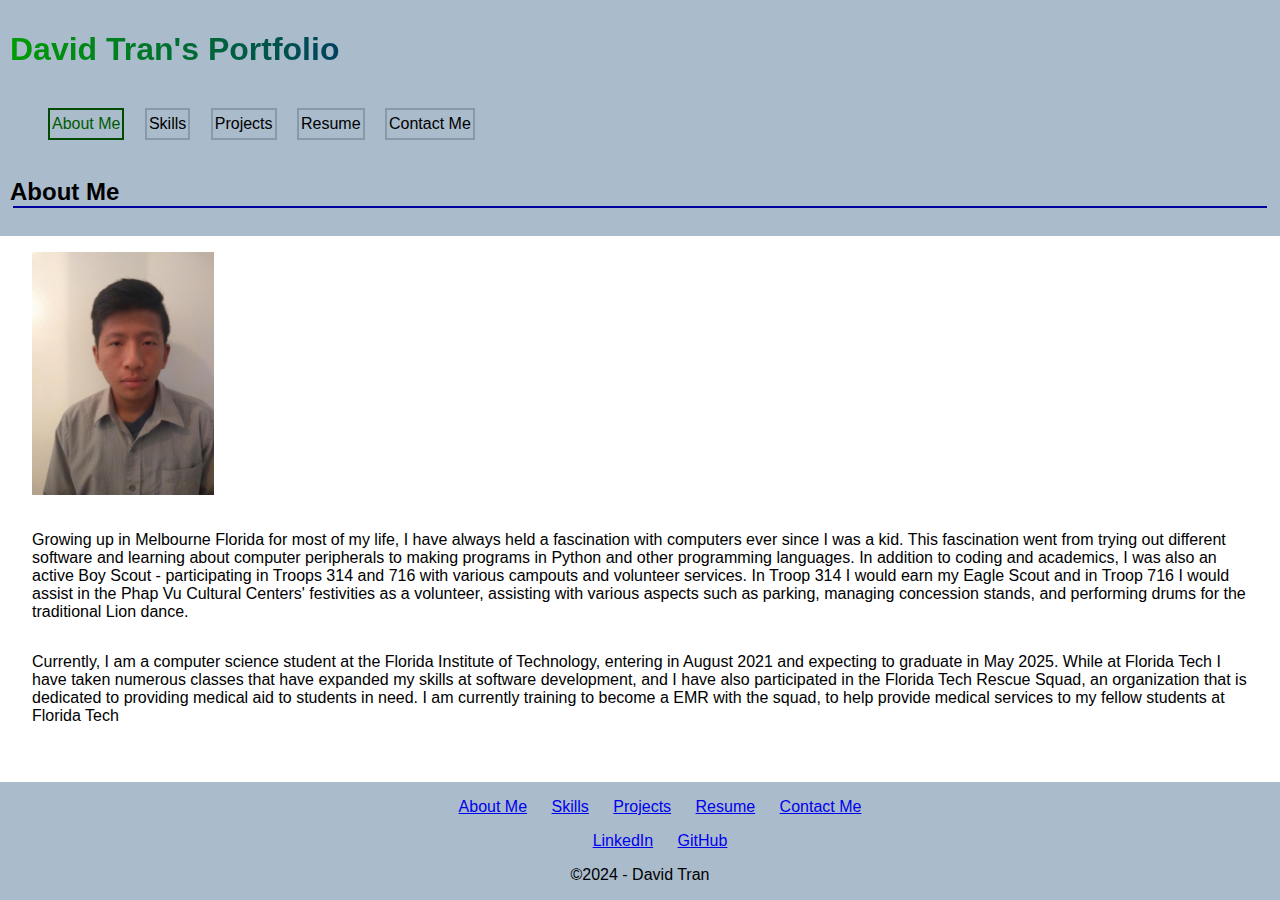
<file: index.html>
<!DOCTYPE html>
<html lang="en">
<head>
    <!-- Load index.css for page-->
    <meta charset="UTF-8">
    <link rel="stylesheet" href="formatting.css">
    <title>About Me</title>
</head>
<body>

    <!-- Code for the header. The page user is on should have the active class -->
    <header>
        <h1>David Tran's Portfolio</h1>
        <!-- Uncomment this out for the dark mode version -->
        <input type="checkbox" id="menu-toggle">
        <label for="menu-toggle" class="menu-icon">☰</label>
        <nav>
            <ul>
                <li>
                    <a href="index.html" class="active">About Me</a>
                    <a href="skills.html">Skills</a>
                    <a href="projectslist.html">Projects</a>
                    <a href="resume.html">Resume</a>
                    <a href="contactme.html">Contact Me</a>
                </li>
            </ul>
        </nav>
        <h2>About Me</h2>
    </header>

    <!-- Content for the About Me section -->
    <p><img src="IMG_20210616_173422155%20(1).jpg"></p>
    <p>
        Growing up in Melbourne Florida for most of my life, I have always held a fascination with computers ever since
        I was a kid. This fascination went from trying out different software and learning about computer peripherals
        to making programs in Python and other programming languages. In addition to coding and academics, I was also an
        active Boy Scout - participating in Troops 314 and 716 with various campouts and volunteer services. In Troop
        314 I would earn my Eagle Scout and in Troop 716 I would assist in the Phap Vu Cultural Centers' festivities as
        a volunteer, assisting with various aspects such as parking, managing concession stands, and performing drums
        for the traditional Lion dance.
    </p>

    <p>
        Currently, I am a computer science student at the Florida Institute of Technology, entering in August 2021 and
        expecting to graduate in May 2025. While at Florida Tech I have taken numerous classes that have expanded my
        skills at software development, and I have also participated in the Florida Tech Rescue Squad, an organization
        that is dedicated to providing medical aid to students in need. I am currently training to become a EMR with the
        squad, to help provide medical services to my fellow students at Florida Tech
    </p>

    <!-- Code for the footer -->
    <footer>
        <ul class="main-footer">
            <li>
                <a href="aboutme.html">About Me</a>
                <a href="skills.html">Skills</a>
                <a href="projects.html">Projects</a>
                <a href="resume.html">Resume</a>
                <a href="contactme.html">Contact Me</a>
            </li>
        </ul>
        <ul class="social-media">
            <li>
                <a href="https://www.linkedin.com/in/david-tran-54ab33225/">LinkedIn</a>
                <a href="https://github.com/404-d00d">GitHub</a>
            </li>
        </ul>
        <div class="copyright">©2024 - David Tran</div>
    </footer>

</body>
</html>
</file>
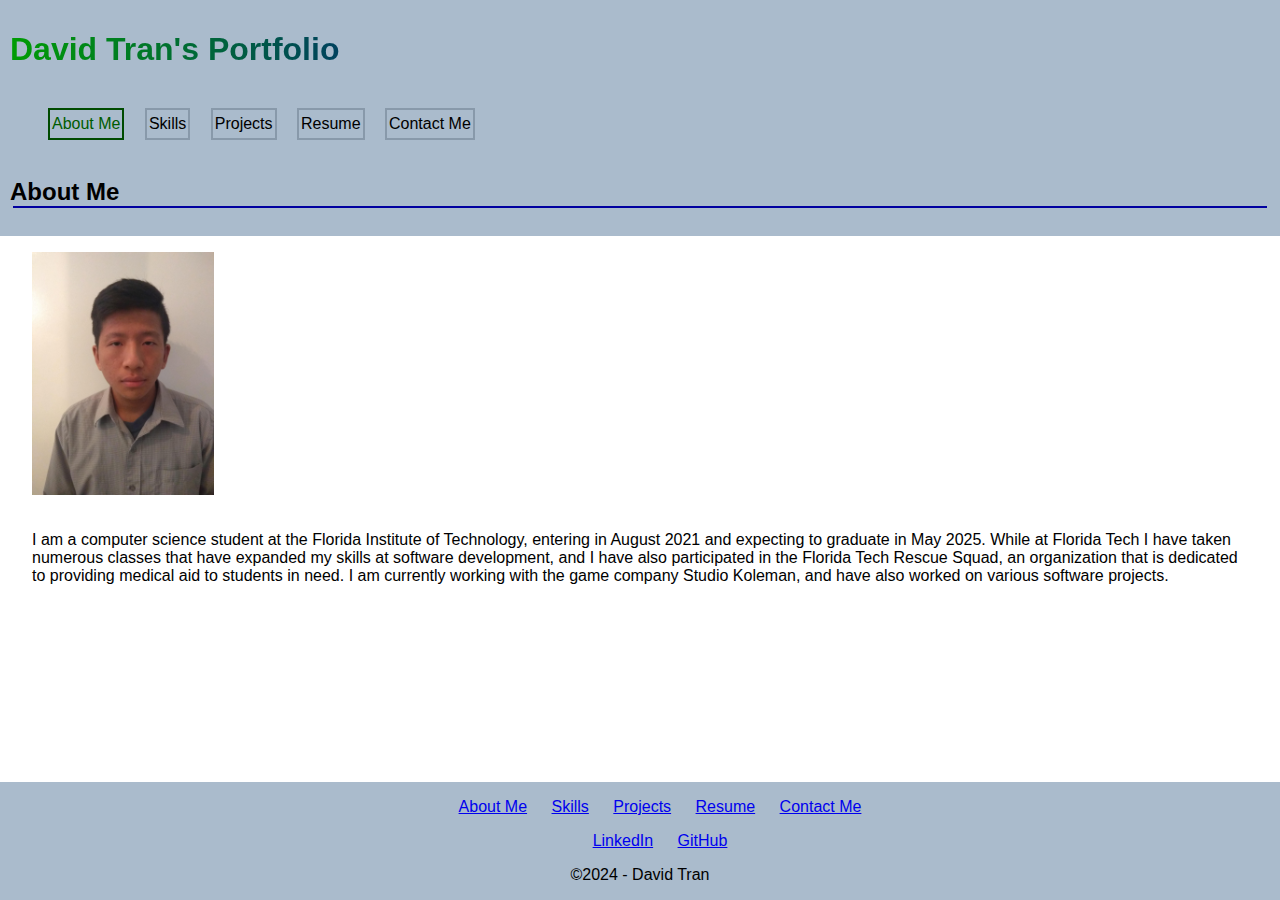
<file: html-css/index.html>
<!DOCTYPE html>
<html lang="en">
<head>
    <!-- Load index.css for page-->
    <meta charset="UTF-8">
    <link rel="stylesheet" href="formatting.css">
    <title>About Me</title>
</head>
<body>

    <!-- Code for the header. The page user is on should have the active class -->
    <header>
        <h1>David Tran's Portfolio</h1>
        <!-- Uncomment this out for the dark mode version -->
        <input type="checkbox" id="menu-toggle">
        <label for="menu-toggle" class="menu-icon">☰</label>
        <nav>
            <ul>
                <li>
                    <a href="index.html" class="active">About Me</a>
                    <a href="skills.html">Skills</a>
                    <a href="projectslist.html">Projects</a>
                    <a href="resume.html">Resume</a>
                    <a href="contactme.html">Contact Me</a>
                </li>
            </ul>
        </nav>
        <h2>About Me</h2>
    </header>

    <!-- Content for the About Me section -->
    <p><img src="IMG_20210616_173422155%20(1).jpg"></p>
    <p>
         I am a computer science student at the Florida Institute of Technology, entering in August 2021 and
        expecting to graduate in May 2025. While at Florida Tech I have taken numerous classes that have expanded my
        skills at software development, and I have also participated in the Florida Tech Rescue Squad, an organization
        that is dedicated to providing medical aid to students in need. I am currently working with the game company Studio Koleman, 
        and have also worked on various software projects.
    </p>

    <!-- Code for the footer -->
    <footer>
        <ul class="main-footer">
            <li>
                <a href="aboutme.html">About Me</a>
                <a href="skills.html">Skills</a>
                <a href="projects.html">Projects</a>
                <a href="resume.html">Resume</a>
                <a href="contactme.html">Contact Me</a>
            </li>
        </ul>
        <ul class="social-media">
            <li>
                <a href="https://www.linkedin.com/in/david-tran-54ab33225/">LinkedIn</a>
                <a href="https://github.com/404-d00d">GitHub</a>
            </li>
        </ul>
        <div class="copyright">©2024 - David Tran</div>
    </footer>

</body>
</html>
</file>
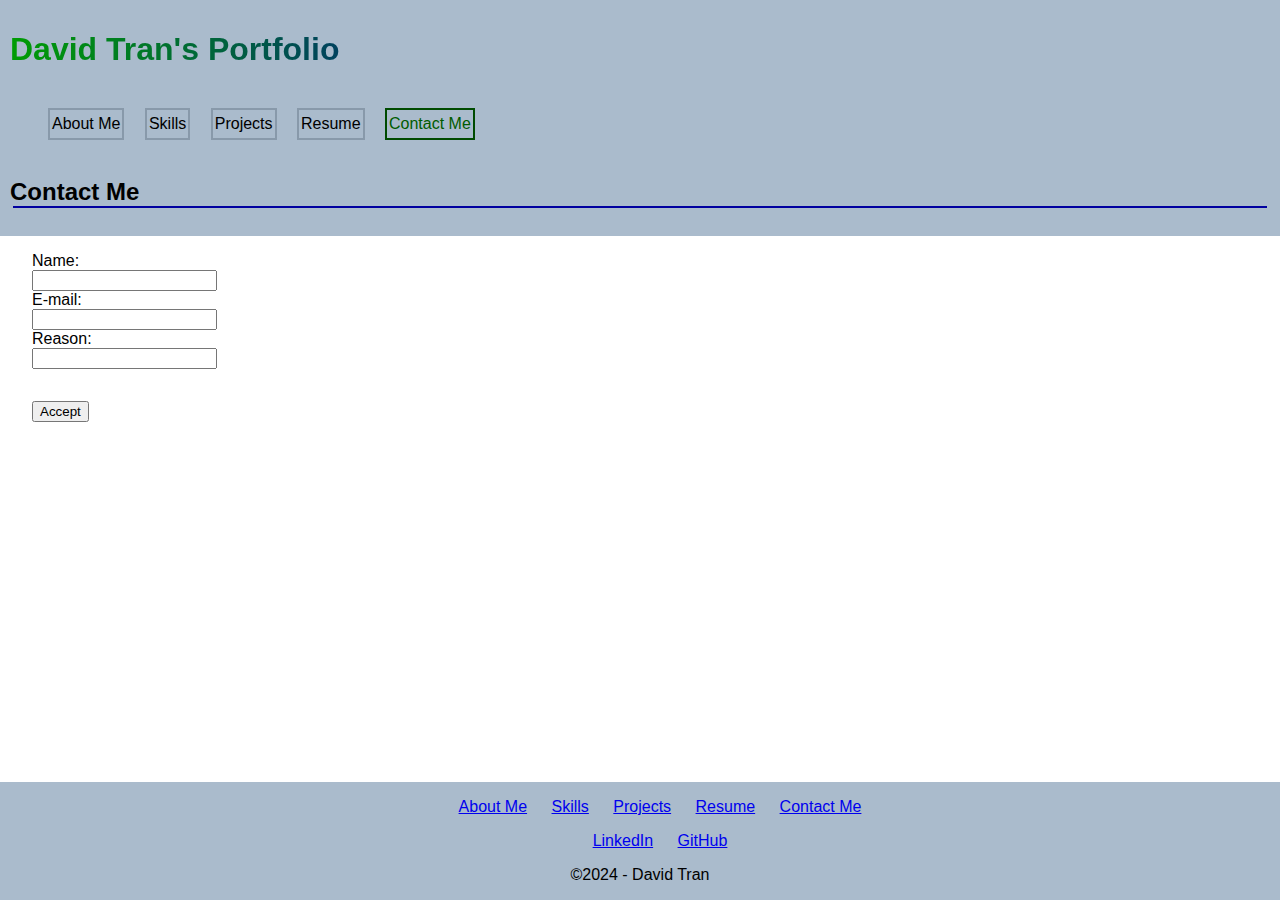
<file: contactme.html>
<!DOCTYPE html>
<html lang="en">
<head>
    <!-- Load index.css for page-->
    <meta charset="UTF-8">
    <link rel="stylesheet" href="formatting.css">
    <title>Contact Me</title>
</head>
<body>

    <!-- Code for the header. The page user is on should have the active class -->
    <header>
        <h1>David Tran's Portfolio</h1>
        <!-- Uncomment this out for the dark mode version -->
        <input type="checkbox" id="menu-toggle">
        <label for="menu-toggle" class="menu-icon">☰</label>
        <nav>
            <ul>
                <li>
                    <a href="index.html">About Me</a>
                    <a href="skills.html">Skills</a>
                    <a href="projectslist.html">Projects</a>
                    <a href="resume.html">Resume</a>
                    <a href="contactme.html" class="active">Contact Me</a>
                </li>
            </ul>
        </nav>
        <h2>Contact Me</h2>
    </header>

    <!-- Content for the Contact Me section -->
    <p>
        <label for="name">Name:</label>
        <input type="text" id="name" name="name">
        <label for="email">E-mail:</label>
        <input type="text" id="email" name="email">
        <label for="reason">Reason:</label>
        <input type="text" id="reason" name="reason">
    </p>
    <p>
        <button id="acceptButton">Accept</button>
    </p>

    <!-- Code for the footer -->
    <footer>
        <ul class="main-footer">
            <li>
                <a href="aboutme.html">About Me</a>
                <a href="skills.html">Skills</a>
                <a href="projectslist.html">Projects</a>
                <a href="resume.html">Resume</a>
                <a href="contactme.html">Contact Me</a>
            </li>
        </ul>
        <ul class="social-media">
            <li>
                <a href="https://www.linkedin.com/in/david-tran-54ab33225/">LinkedIn</a>
                <a href="https://github.com/404-d00d">GitHub</a>
            </li>
        </ul>
        <div class="copyright">©2024 - David Tran</div>
    </footer>

</body>
</html>
</file>
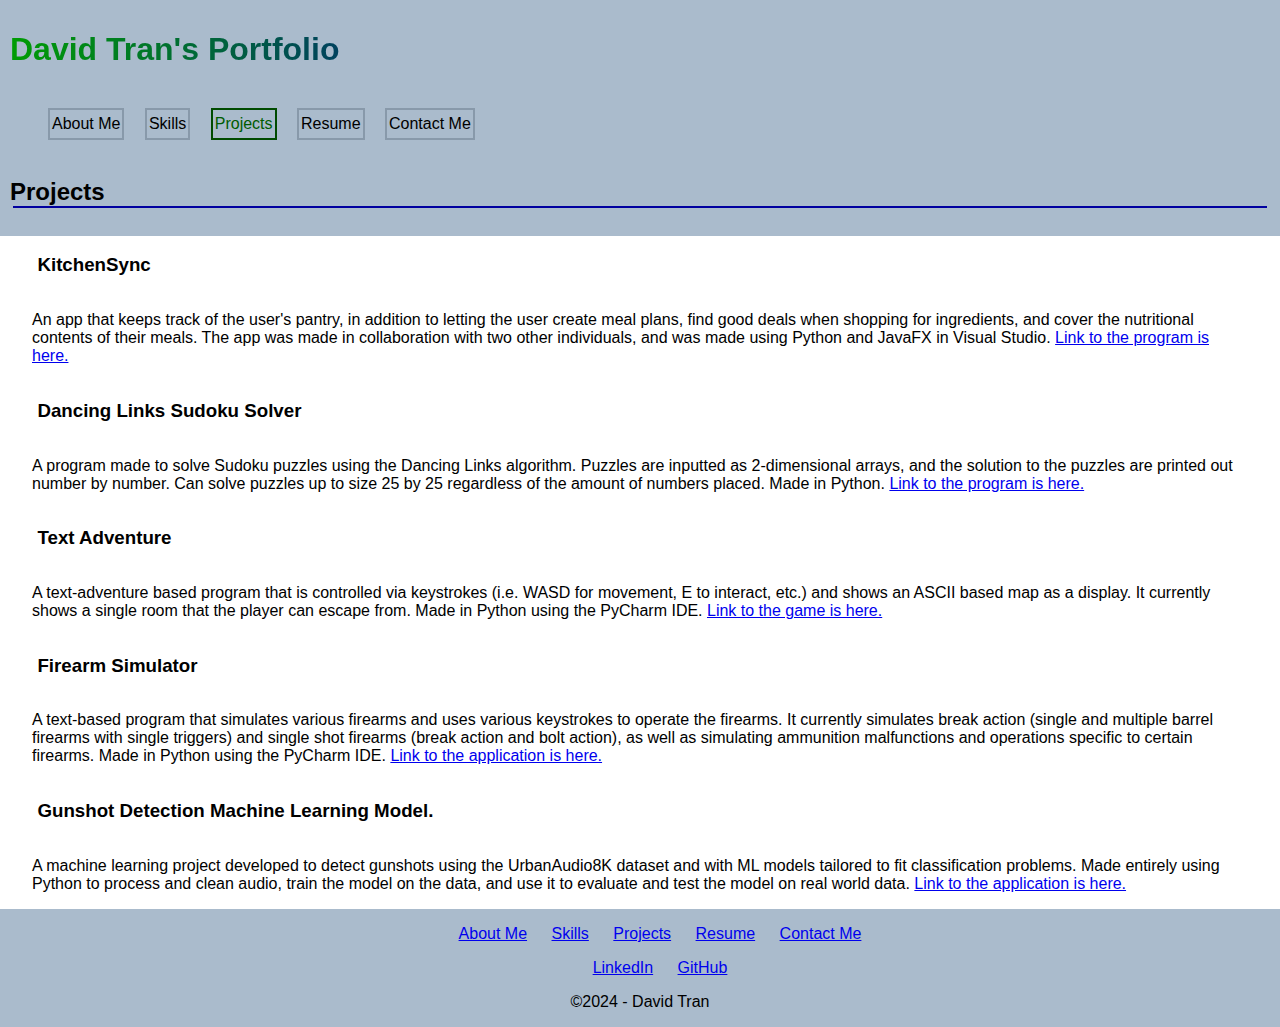
<file: projectslist.html>
<!DOCTYPE html>
<html lang="en">
<head>
    <!-- Load index.css for page-->
    <meta charset="UTF-8">
    <link rel="stylesheet" href="formatting.css">
    <title>Projects</title>
</head>
<body>

    <!-- Code for the header. The page user is on should have the active class -->
    <header>
        <h1>David Tran's Portfolio</h1>
        <!-- Uncomment this out for the dark mode version -->
         <input type="checkbox" id="menu-toggle">
         <label for="menu-toggle" class="menu-icon">☰</label>
        <nav>
            <ul>
                <li>
                    <a href="index.html">About Me</a>
                    <a href="skills.html">Skills</a>
                    <a href="projectslist.html" class="active">Projects</a>
                    <a href="resume.html">Resume</a>
                    <a href="contactme.html">Contact Me</a>
                </li>
            </ul>
        </nav>
        <h2>Projects</h2>
    </header>

    <!-- Content for the Projects section -->
    <h3>KitchenSync</h3>
    <p>
        An app that keeps track of the user's pantry, in addition to letting the user create meal plans, find good deals when shopping for ingredients, 
        and cover the nutritional contents of their meals. The app was made in collaboration with two other individuals, and was 
        made using Python and JavaFX in Visual Studio.
        <a href="https://github.com/404-d00d/fit-senior-design">Link to the program is here.</a>
    </p>
    
    <h3>Dancing Links Sudoku Solver</h3>
    <p>
        A program made to solve Sudoku puzzles using the Dancing Links algorithm. Puzzles are inputted as 2-dimensional arrays, and the solution
        to the puzzles are printed out number by number. Can solve puzzles up to size 25 by 25 regardless of the amount of numbers placed.
        Made in Python.
        <a href="https://github.com/404-d00d/DancingLinks-sudoku">Link to the program is here.</a>
    </p>
    
    <h3>Text Adventure</h3>
    <p>
        A text-adventure based program that is controlled via keystrokes (i.e. WASD for movement, E to interact, etc.) and
        shows an ASCII based map as a display. It currently shows a single room that the player can escape from. Made in
        Python using the PyCharm IDE.
        <a href="https://github.com/404-d00d/text-adventure">Link to the game is here.</a>
    </p>

    <h3>Firearm Simulator</h3>
    <p>
        A text-based program that simulates various firearms and uses various keystrokes to operate the firearms.
        It currently simulates break action (single and multiple barrel firearms with single triggers) and single shot
        firearms (break action and bolt action), as well as simulating ammunition malfunctions and operations specific
        to certain firearms. Made in Python using the PyCharm IDE.
        <a href="https://github.com/404-d00d/gun-simulator">Link to the application is here.</a>
    </p>

    <h3>Gunshot Detection Machine Learning Model.</h3>
    <p>
        A machine learning project developed to detect gunshots using the UrbanAudio8K dataset and with ML models tailored 
        to fit classification problems. Made entirely using Python to process and clean audio, train the model on the data, 
        and use it to evaluate and test the model on real world data.
        <a href="https://github.com/404-d00d/gunshot-detector">Link to the application is here.</a>
    </p>

    <!-- Code for the footer -->
    <footer>
        <ul class="main-footer">
            <li>
                <a href="aboutme.html">About Me</a>
                <a href="skills.html">Skills</a>
                <a href="projectslist.html">Projects</a>
                <a href="resume.html">Resume</a>
                <a href="contactme.html">Contact Me</a>
            </li>
        </ul>
        <ul class="social-media">
            <li>
                <a href="https://www.linkedin.com/in/david-tran-54ab33225/">LinkedIn</a>
                <a href="https://github.com/404-d00d">GitHub</a>
            </li>
        </ul>
        <div class="copyright">©2024 - David Tran</div>
    </footer>

</body>
</html>
</file>
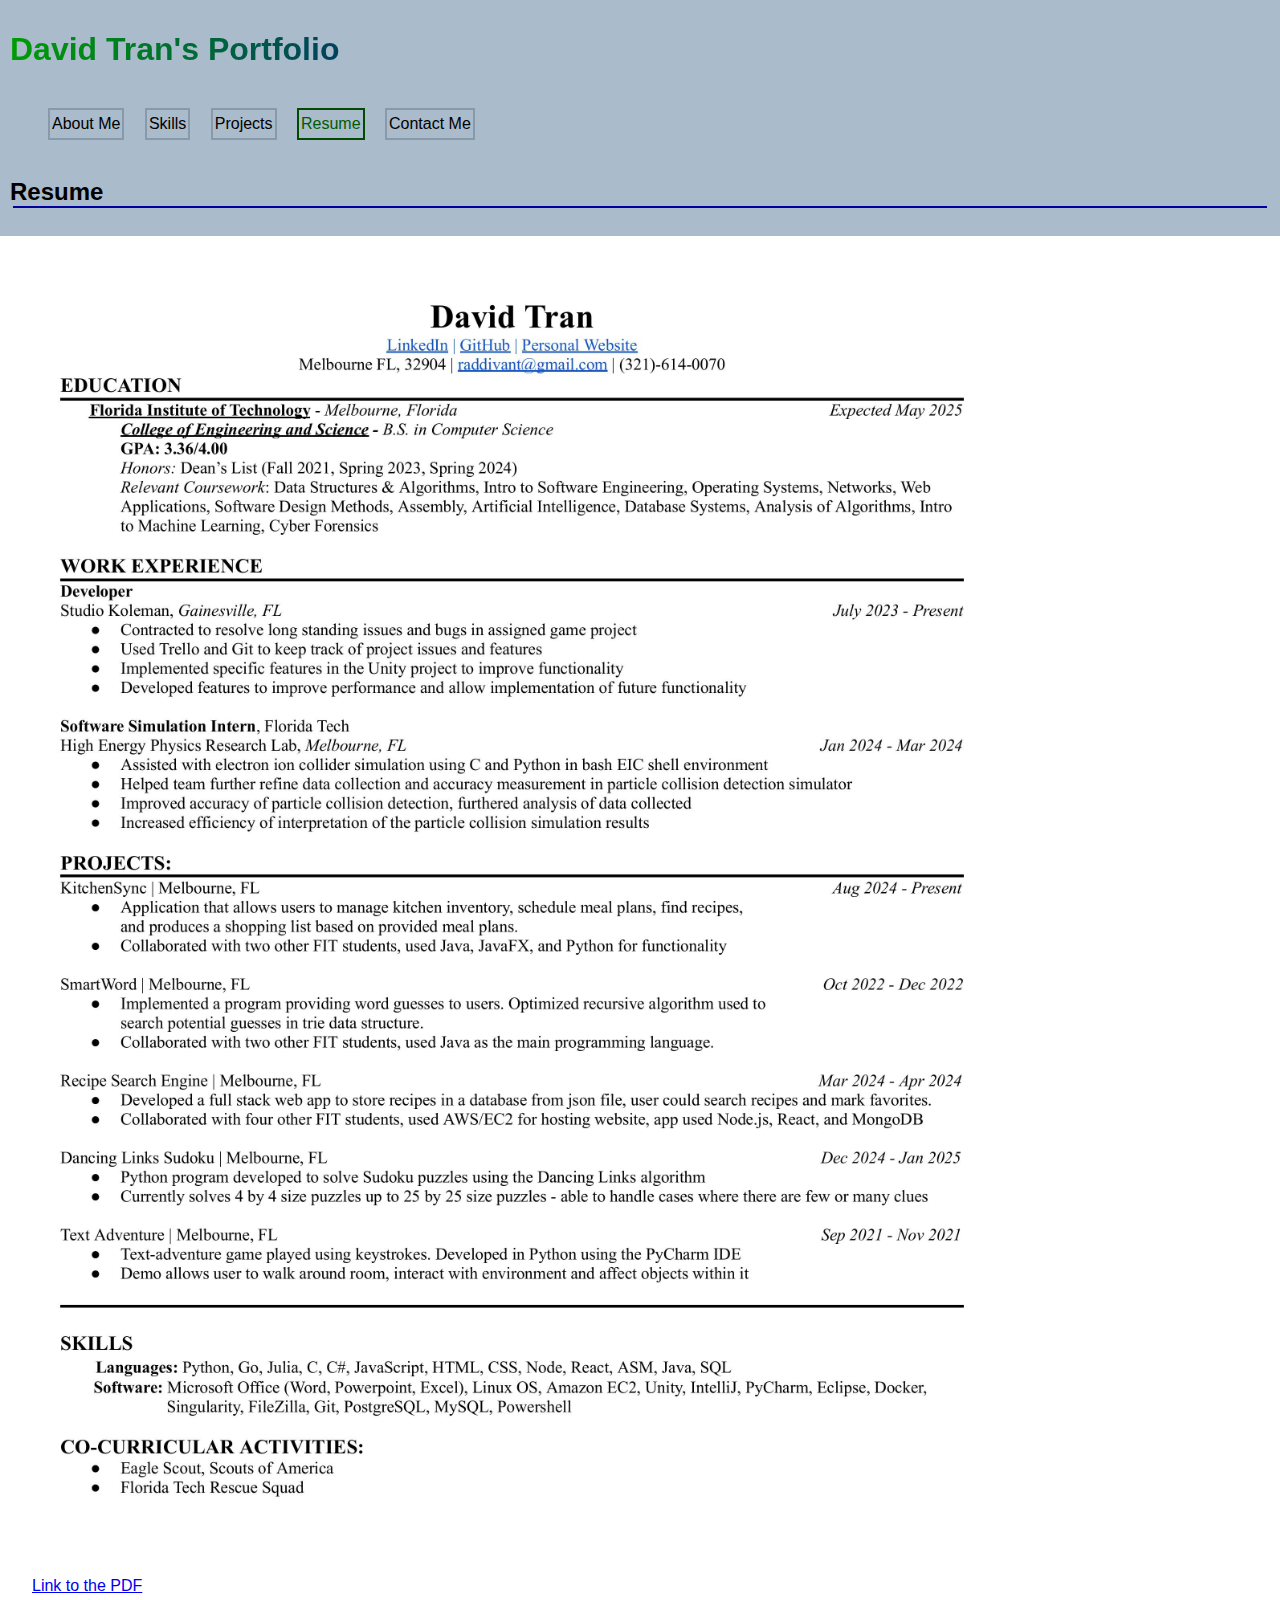
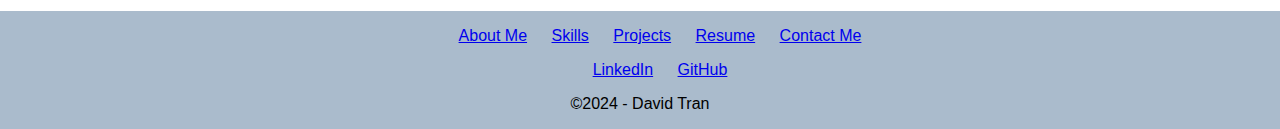
<file: resume.html>
<!DOCTYPE html>
<html lang="en">
<head>
    <!-- Load index.css for page-->
    <meta charset="UTF-8">
    <link rel="stylesheet" href="formatting.css">
    <title>Resume</title>
</head>
<body>

    <!-- Code for the header. The page user is on should have the active class -->
    <header>
        <h1>David Tran's Portfolio</h1>
        <!-- Uncomment this out for the dark mode version -->
        <input type="checkbox" id="menu-toggle">
        <label for="menu-toggle" class="menu-icon">☰</label>
        <nav>
            <ul>
                <li>
                    <a href="index.html">About Me</a>
                    <a href="skills.html">Skills</a>
                    <a href="projectslist.html">Projects</a>
                    <a href="resume.html" class="active">Resume</a>
                    <a href="contactme.html">Contact Me</a>
                </li>
            </ul>
        </nav>
        <h2>Resume</h2>
    </header>

    <!-- Content for the Resume section -->
    <img src="David%20Tran%20Resume%20(April%202025).jpg" alt="Preview">
    <p><a href="David%20Tran%20Resume%20(April%202025).pdf" download>Link to the PDF</a></p>


    <!-- Code for the footer -->
    <footer>
        <ul class="main-footer">
            <li>
                <a href="aboutme.html">About Me</a>
                <a href="skills.html">Skills</a>
                <a href="projects.html">Projects</a>
                <a href="resume.html">Resume</a>
                <a href="contactme.html">Contact Me</a>
            </li>
        </ul>
        <ul class="social-media">
            <li>
                <a href="https://www.linkedin.com/in/david-tran-54ab33225/">LinkedIn</a>
                <a href="https://github.com/404-d00d">GitHub</a>
            </li>
        </ul>
        <div class="copyright">©2024 - David Tran</div>
    </footer>

</body>
</html>
</file>
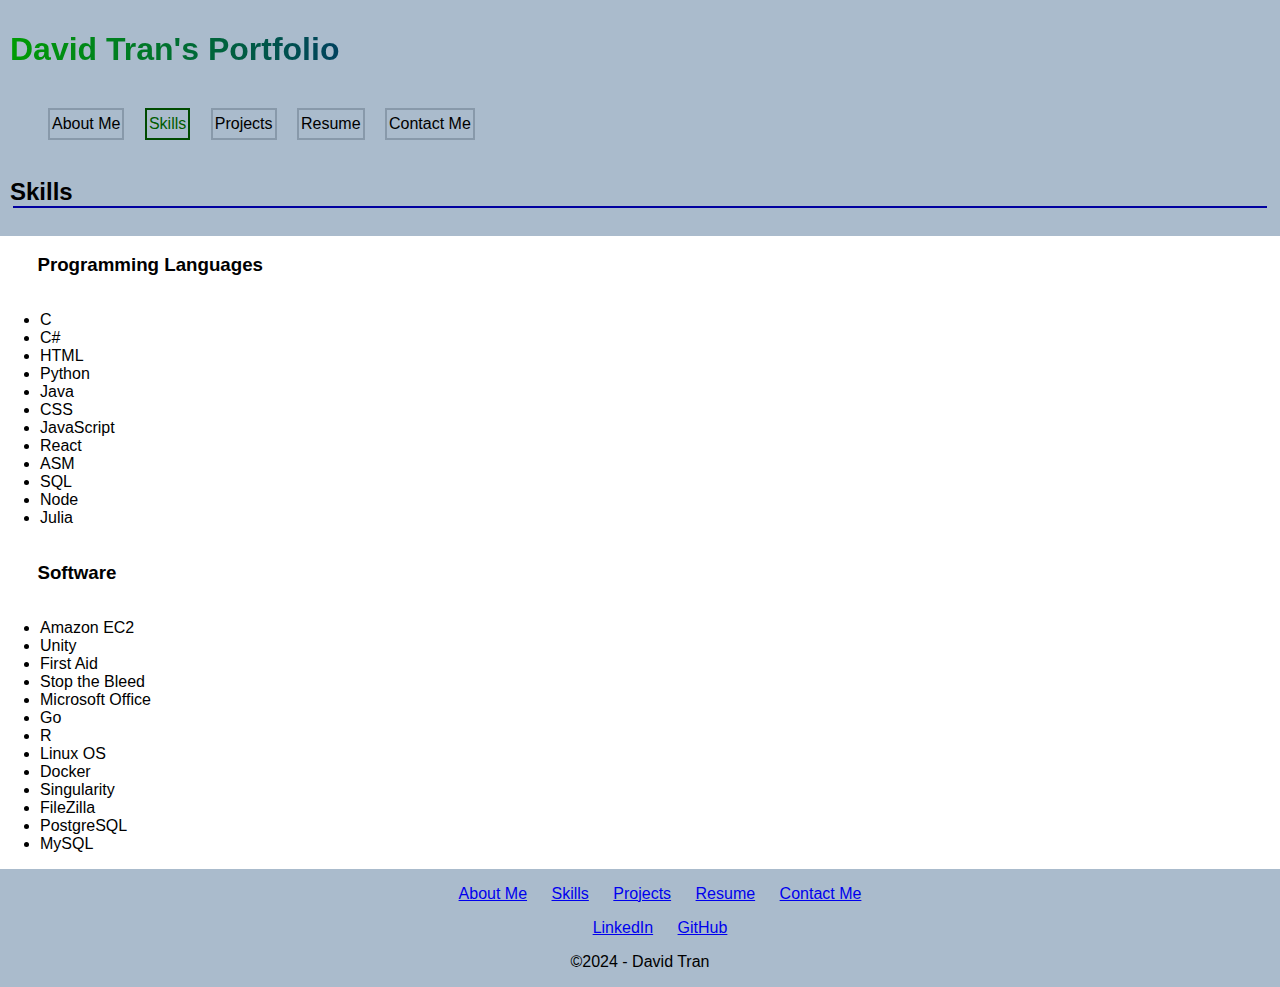
<file: skills.html>
<!DOCTYPE html>
<html lang="en">
<head>
    <!-- Load index.css for page-->
    <meta charset="UTF-8">
    <link rel="stylesheet" href="formatting.css">
    <title>Skills</title>
</head>
<body>

    <!-- Code for the header. The page user is on should have the active class -->
    <header>
        <h1>David Tran's Portfolio</h1>
        <!-- Uncomment this out for the dark mode version -->
        <input type="checkbox" id="menu-toggle">
        <label for="menu-toggle" class="menu-icon">☰</label>
        <nav>
            <ul>
                <li>
                    <a href="index.html">About Me</a>
                    <a href="skills.html" class="active">Skills</a>
                    <a href="projectslist.html">Projects</a>
                    <a href="resume.html">Resume</a>
                    <a href="contactme.html">Contact Me</a>
                </li>
            </ul>
        </nav>
        <h2>Skills</h2>
    </header>

    <!-- Content for the Skills section -->
    <h3>Programming Languages</h3>
    <ul>
        <li>C</li>
        <li>C#</li>
        <li>HTML</li>
        <li>Python</li>
        <li>Java</li>
        <li>CSS</li>
        <li>JavaScript</li>
        <li>React</li>
        <li>ASM</li>
        <li>SQL</li>
        <li>Node</li>
        <li>Julia</li>
    </ul>
    <h3>Software</h3>
    <ul>
        <li>Amazon EC2</li>
        <li>Unity</li>
        <li>First Aid</li>
        <li>Stop the Bleed</li>
        <li>Microsoft Office</li>
        <li>Go</li>
        <li>R</li>
        <li>Linux OS</li>
        <li>Docker</li>
        <li>Singularity</li>
        <li>FileZilla</li>
        <li>PostgreSQL</li>
        <li>MySQL</li>
    </ul>

    <!-- Code for the footer -->
    <footer>
        <ul class="main-footer">
            <li>
                <a href="aboutme.html">About Me</a>
                <a href="skills.html">Skills</a>
                <a href="projects.html">Projects</a>
                <a href="resume.html">Resume</a>
                <a href="contactme.html">Contact Me</a>
            </li>
        </ul>
        <ul class="social-media">
            <li>
                <a href="https://www.linkedin.com/in/david-tran-54ab33225/">LinkedIn</a>
                <a href="https://github.com/404-d00d">GitHub</a>
            </li>
        </ul>
        <div class="copyright">©2024 - David Tran</div>
    </footer>

</body>
</html>
</file>
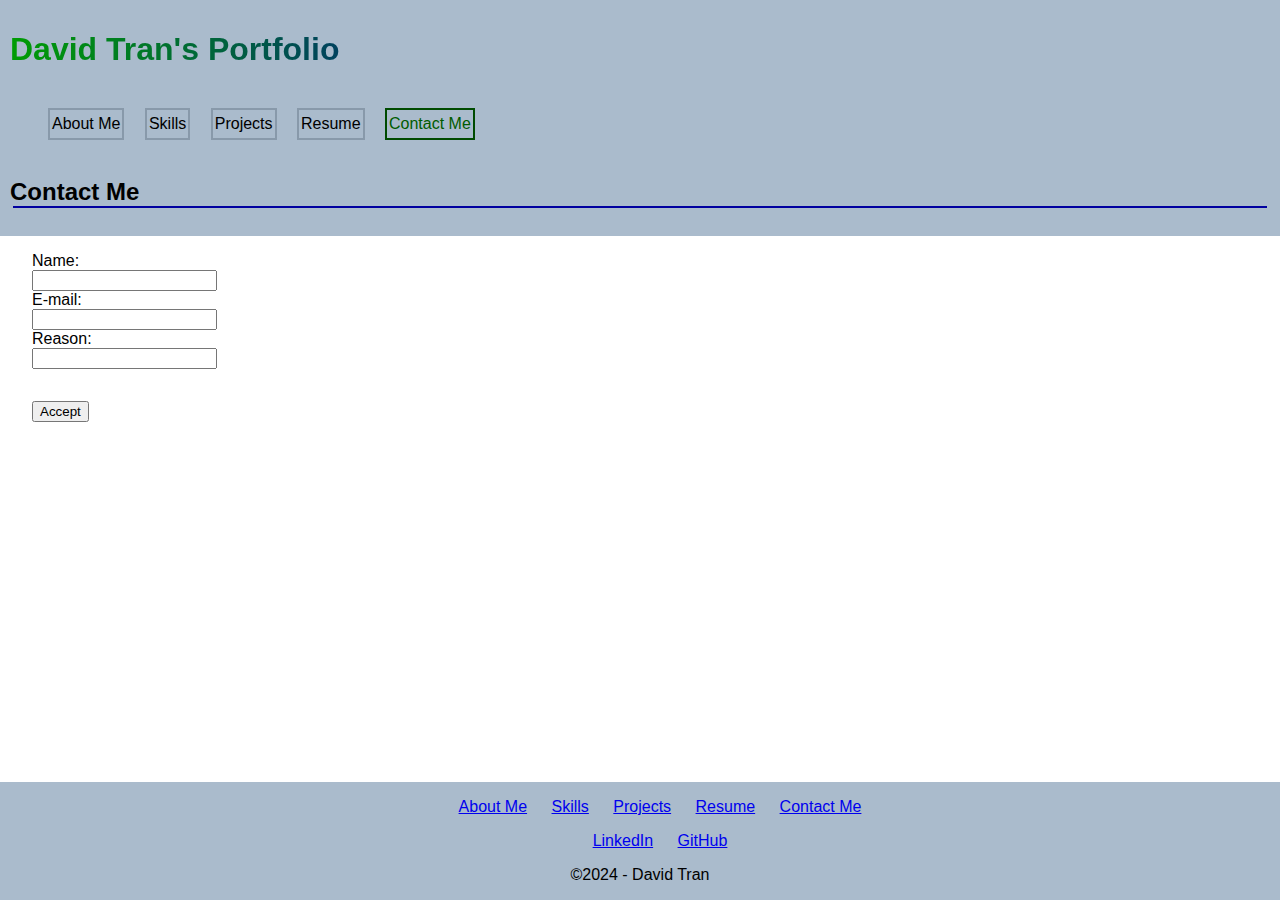
<file: html-css/contactme.html>
<!DOCTYPE html>
<html lang="en">
<head>
    <!-- Load index.css for page-->
    <meta charset="UTF-8">
    <link rel="stylesheet" href="formatting.css">
    <title>Contact Me</title>
</head>
<body>

    <!-- Code for the header. The page user is on should have the active class -->
    <header>
        <h1>David Tran's Portfolio</h1>
        <!-- Uncomment this out for the dark mode version -->
        <input type="checkbox" id="menu-toggle">
        <label for="menu-toggle" class="menu-icon">☰</label>
        <nav>
            <ul>
                <li>
                    <a href="index.html">About Me</a>
                    <a href="skills.html">Skills</a>
                    <a href="projects.html">Projects</a>
                    <a href="resume.html">Resume</a>
                    <a href="contactme.html" class="active">Contact Me</a>
                </li>
            </ul>
        </nav>
        <h2>Contact Me</h2>
    </header>

    <!-- Content for the Contact Me section -->
    <p>
        <label for="name">Name:</label>
        <input type="text" id="name" name="name">
        <label for="email">E-mail:</label>
        <input type="text" id="email" name="email">
        <label for="reason">Reason:</label>
        <input type="text" id="reason" name="reason">
    </p>
    <p>
        <button id="acceptButton">Accept</button>
    </p>

    <!-- Code for the footer -->
    <footer>
        <ul class="main-footer">
            <li>
                <a href="aboutme.html">About Me</a>
                <a href="skills.html">Skills</a>
                <a href="projects.html">Projects</a>
                <a href="resume.html">Resume</a>
                <a href="contactme.html">Contact Me</a>
            </li>
        </ul>
        <ul class="social-media">
            <li>
                <a href="https://www.linkedin.com/in/david-tran-54ab33225/">LinkedIn</a>
                <a href="https://github.com/404-d00d">GitHub</a>
            </li>
        </ul>
        <div class="copyright">©2024 - David Tran</div>
    </footer>

</body>
</html>
</file>
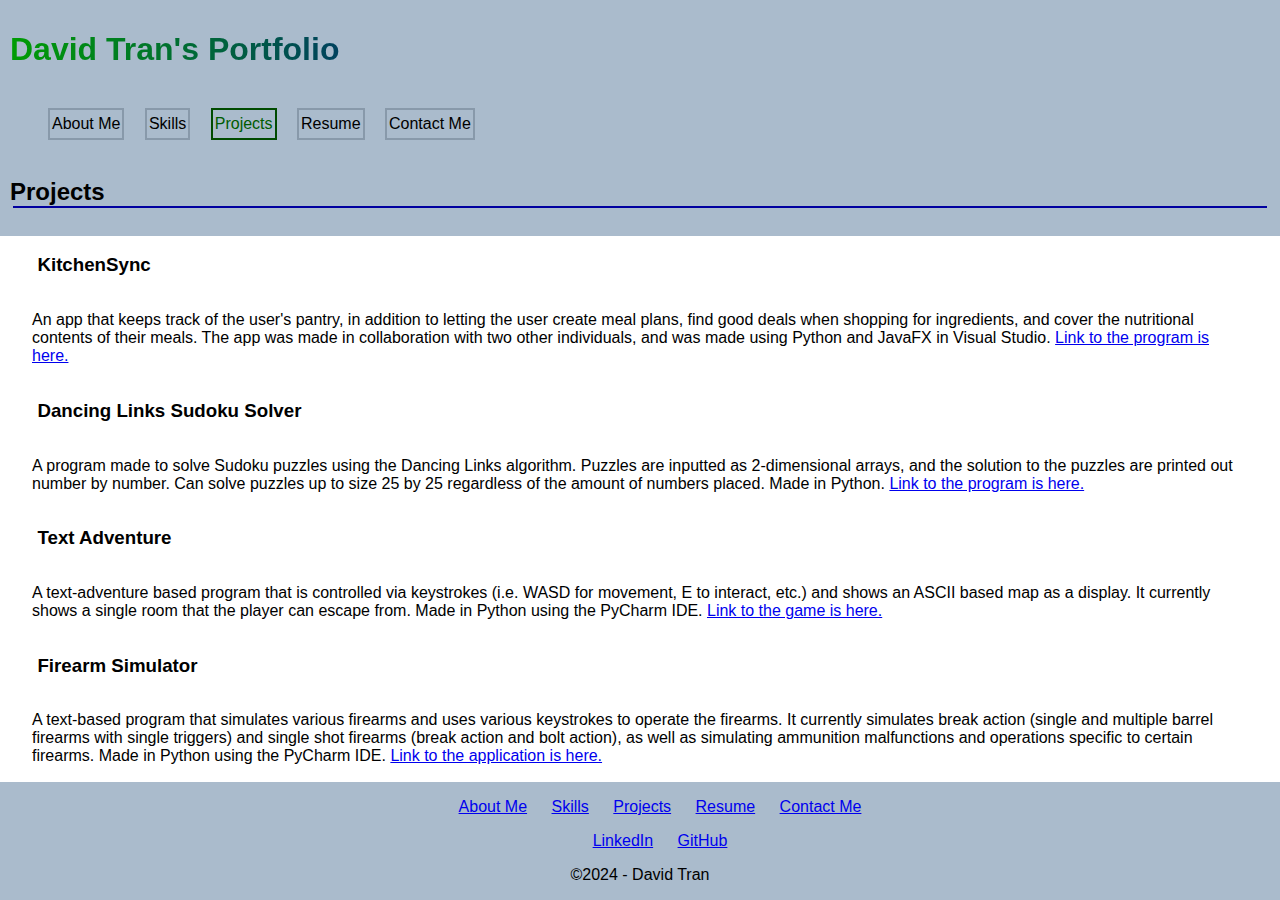
<file: html-css/projectslist.html>
<!DOCTYPE html>
<html lang="en">
<head>
    <!-- Load index.css for page-->
    <meta charset="UTF-8">
    <link rel="stylesheet" href="formatting.css">
    <title>Projects</title>
</head>
<body>

    <!-- Code for the header. The page user is on should have the active class -->
    <header>
        <h1>David Tran's Portfolio</h1>
        <!-- Uncomment this out for the dark mode version -->
         <input type="checkbox" id="menu-toggle">
         <label for="menu-toggle" class="menu-icon">☰</label>
        <nav>
            <ul>
                <li>
                    <a href="index.html">About Me</a>
                    <a href="skills.html">Skills</a>
                    <a href="projectslist.html" class="active">Projects</a>
                    <a href="resume.html">Resume</a>
                    <a href="contactme.html">Contact Me</a>
                </li>
            </ul>
        </nav>
        <h2>Projects</h2>
    </header>

    <!-- Content for the Projects section -->
    <h3>KitchenSync</h3>
    <p>
        An app that keeps track of the user's pantry, in addition to letting the user create meal plans, find good deals when shopping for ingredients, 
        and cover the nutritional contents of their meals. The app was made in collaboration with two other individuals, and was 
        made using Python and JavaFX in Visual Studio.
        <a href="https://github.com/404-d00d/fit-senior-design">Link to the program is here.</a>
    </p>
    
    <h3>Dancing Links Sudoku Solver</h3>
    <p>
        A program made to solve Sudoku puzzles using the Dancing Links algorithm. Puzzles are inputted as 2-dimensional arrays, and the solution
        to the puzzles are printed out number by number. Can solve puzzles up to size 25 by 25 regardless of the amount of numbers placed.
        Made in Python.
        <a href="https://github.com/404-d00d/DancingLinks-sudoku">Link to the program is here.</a>
    </p>
    
    <h3>Text Adventure</h3>
    <p>
        A text-adventure based program that is controlled via keystrokes (i.e. WASD for movement, E to interact, etc.) and
        shows an ASCII based map as a display. It currently shows a single room that the player can escape from. Made in
        Python using the PyCharm IDE.
        <a href="https://github.com/404-d00d/text-adventure">Link to the game is here.</a>
    </p>

    <h3>Firearm Simulator</h3>
    <p>
        A text-based program that simulates various firearms and uses various keystrokes to operate the firearms.
        It currently simulates break action (single and multiple barrel firearms with single triggers) and single shot
        firearms (break action and bolt action), as well as simulating ammunition malfunctions and operations specific
        to certain firearms. Made in Python using the PyCharm IDE.
        <a href="https://github.com/404-d00d/gun-simulator">Link to the application is here.</a>
    </p>

    <!-- Code for the footer -->
    <footer>
        <ul class="main-footer">
            <li>
                <a href="aboutme.html">About Me</a>
                <a href="skills.html">Skills</a>
                <a href="projectslist.html">Projects</a>
                <a href="resume.html">Resume</a>
                <a href="contactme.html">Contact Me</a>
            </li>
        </ul>
        <ul class="social-media">
            <li>
                <a href="https://www.linkedin.com/in/david-tran-54ab33225/">LinkedIn</a>
                <a href="https://github.com/404-d00d">GitHub</a>
            </li>
        </ul>
        <div class="copyright">©2024 - David Tran</div>
    </footer>

</body>
</html>
</file>
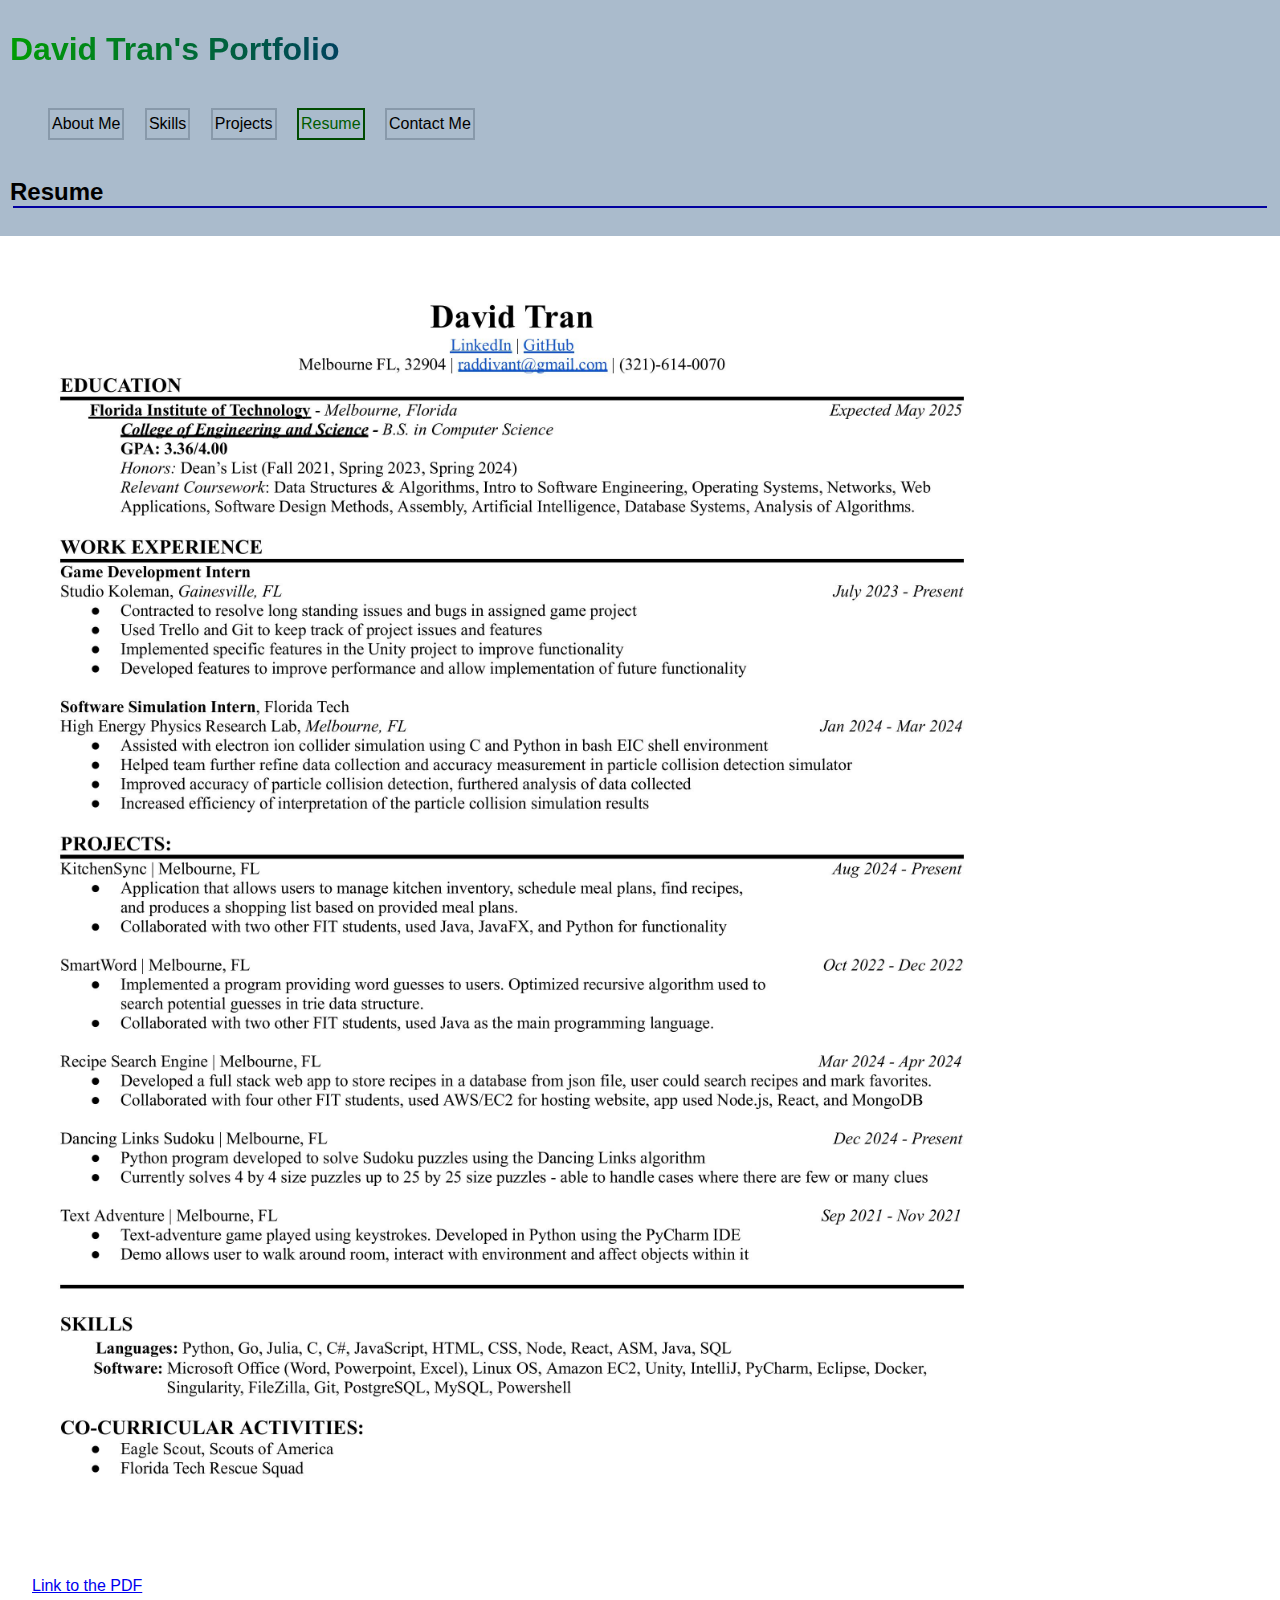
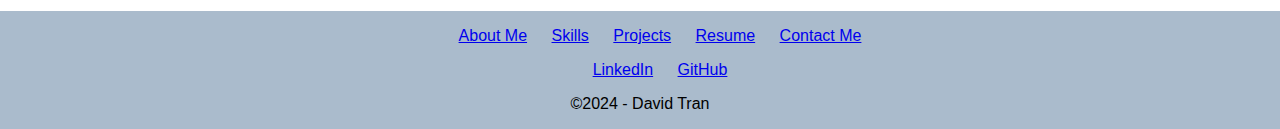
<file: html-css/resume.html>
<!DOCTYPE html>
<html lang="en">
<head>
    <!-- Load index.css for page-->
    <meta charset="UTF-8">
    <link rel="stylesheet" href="formatting.css">
    <title>Resume</title>
</head>
<body>

    <!-- Code for the header. The page user is on should have the active class -->
    <header>
        <h1>David Tran's Portfolio</h1>
        <!-- Uncomment this out for the dark mode version -->
        <input type="checkbox" id="menu-toggle">
        <label for="menu-toggle" class="menu-icon">☰</label>
        <nav>
            <ul>
                <li>
                    <a href="index.html">About Me</a>
                    <a href="skills.html">Skills</a>
                    <a href="projectslist.html">Projects</a>
                    <a href="resume.html" class="active">Resume</a>
                    <a href="contactme.html">Contact Me</a>
                </li>
            </ul>
        </nav>
        <h2>Resume</h2>
    </header>

    <!-- Content for the Resume section -->
    <img src="David%20Tran%20Resume%20(January%202025).jpg" alt="Preview">
    <p><a href="David%20Tran%20Resume%20(January%202025).pdf" download>Link to the PDF</a></p>


    <!-- Code for the footer -->
    <footer>
        <ul class="main-footer">
            <li>
                <a href="aboutme.html">About Me</a>
                <a href="skills.html">Skills</a>
                <a href="projects.html">Projects</a>
                <a href="resume.html">Resume</a>
                <a href="contactme.html">Contact Me</a>
            </li>
        </ul>
        <ul class="social-media">
            <li>
                <a href="https://www.linkedin.com/in/david-tran-54ab33225/">LinkedIn</a>
                <a href="https://github.com/404-d00d">GitHub</a>
            </li>
        </ul>
        <div class="copyright">©2024 - David Tran</div>
    </footer>

</body>
</html>
</file>
<file: formatting.css>
/* makes the color of the link and link itself border green if hovered over */
header a:hover {
    border: 2px solid #004b00;
    color: #005b00;
    background-color: #bbbbbb;
}

/* hides checkbox and hamburger menu button when screen is larger than 768 px */
header input[type='checkbox'],
header label {
    display: none;
}

/* sets color of header to be a dull blue */
header {
    background: #aabbcc;
    width: 100%;
}

/* gives h1 text gradient going from green to blue */
header h1{
    padding: 10px;
    background-image: linear-gradient(to right, #009f00, #00009f);
    background-size: 45%;
    -webkit-background-clip: text;
    -moz-background-clip: text;
    -webkit-text-fill-color: transparent;
    -moz-text-fill-color: transparent;
}

/* adds padding to h2 header */
header h2 {
    padding: 10px;
}

/* adds line under h2 header */
header h2:after {
    content: "";
    display: block;
    position: absolute;
    left: 1%;
    width: 98%;
    height: 2px;
    background-color: #00009f;
}

/* page that website is on should have dark green text and button */
header a.active {
    border: 2px solid #004b00;
    color: #005b00;
    max-width: 11%;
}

/* removes bullet points for top links */
header ul {
    list-style-type: none;
}

img {
    width: 80%;
    height: 80%;
    object-fit: scale-down;
}

p img {
    width: 15%;
    height: 15%;
    object-fit: scale-down;
}

/* creates a dull grey border for navigation links, sets text color to black */
header a {
    text-decoration: none;
    color: #000000;
    padding: 5px 2px;
    margin: 0.5em 0.5em;
    border: 2px solid #8899aa;
    display: inline-block;
    max-width: 19%;
    transition: background-color 0.5s linear;
}

/* removes bullet points from items in main-footer class */
.main-footer {
    flex-direction: column;
    list-style-type: none;
}

/* removes bullet points from items in social-media class */
.social-media {
    flex-direction: column;
    list-style-type: none;
}

/* sets color of footer to dull blue, centers all the text, forces footer to very bottom */
footer {
    background: #aabbcc;
    margin-top: auto;
    text-align: center;
    width: 100%;
}

/* adds padding to the footer */
footer a {
    padding: 5px 2px;
    margin: 0px 0.5em;
}

/* gives copyright text margin */
.copyright {
    margin: 1em;
}

/* sets body of text to Arial and places it in flex-box */
body {
    font-family: Arial;
    display: flex;
    flex-direction: column;
    min-height: 100vh;
    align-items: flex-start;
    margin: 0px;
}

/* adds 2em margins to left and right of body text in body */
body p {
    margin-left: 2em;
    margin-right: 2em;
}

/* adds 2em margins to left and right of header text in body */
body h3 {
    margin-left: 2em;
    margin-right: 2em;
}

/* makes label for contact me page in block/vertical format */
p label {
    display: block;
}

/* makes input for contact me page in block/vertical format */
p input {
    display: block;
}

form {
    margin-left: 2em;
    margin-right: 2em;
}

textarea {
    width: 100%;
    box-sizing: border-box;
    height: 400%;
}

/* changes the header and footer formatting if screen width is smaller than 768 px */
@media screen and (max-width: 768px) {

    /* always hides checkbox */
    header input[type='checkbox'] {
        display: none;
    }

    /* show the hamburger menu button */
    header label {
        display: block;
    }

    /* adds padding to the hamburger menu button */
    .menu-icon {
        padding: 1em;
    }

    /* when menu button is clicked - show the links */
    header input[type='checkbox']:checked + nav ul {
        display: block;
    }

    /* if the menu button is clicked again - hide the links */
    header input[type='checkbox']:checked + label + nav ul {
        display: none;
    }

    /* resizes top link box so it fills up 90 percent of screen */
    header a {
        text-decoration: none;
        color: #000000;
        padding: 5px 2px;
        margin: 0.5em 0.5em;
        display: block;
        border: 2px solid #8899aa;
        max-width: 90%;
    }

    /* turns the top link green when hovered over, for >=768px */
    header a.active {
        border: 2px solid #004b00;
        color: #005b00;
        max-width: 90%;
    }

    /* aligns text to left when view width is less than 768 px */
    footer {
        margin-top: auto;
        text-align: left;
        width: 100%;
    }

    /* keeps copyright text centered */
    .copyright {
        text-align: center;
    }

    /* sets bullet points to greater than symbol, and displays main-footer items vertically */
    .main-footer a {
        display: list-item;
        list-style-type: '>';
    }

    /* adds line above social-media items to seperate them from the site links */
    .social-media:before {
        content: "";
        display: block;
        position: absolute;
        left: 1%;
        width: 98%;
        height: 1px;
        background-color: #667788;
    }

    /* makes social-media items display vertically */
    .social-media a{
        display: list-item;
    }

    /* keeps copyright text centered */
    header h1{
        padding: 10px;
        background-image: linear-gradient(to right, #009f00, #00009f);
        background-size: 90%;
        -webkit-background-clip: text;
        -moz-background-clip: text;
        -webkit-text-fill-color: transparent;
        -moz-text-fill-color: transparent;
    }
}
</file>
<file: html-css/formatting.css>
/* makes the color of the link and link itself border green if hovered over */
header a:hover {
    border: 2px solid #004b00;
    color: #005b00;
    background-color: #bbbbbb;
}

/* hides checkbox and hamburger menu button when screen is larger than 768 px */
header input[type='checkbox'],
header label {
    display: none;
}

/* sets color of header to be a dull blue */
header {
    background: #aabbcc;
    width: 100%;
}

/* gives h1 text gradient going from green to blue */
header h1{
    padding: 10px;
    background-image: linear-gradient(to right, #009f00, #00009f);
    background-size: 45%;
    -webkit-background-clip: text;
    -moz-background-clip: text;
    -webkit-text-fill-color: transparent;
    -moz-text-fill-color: transparent;
}

/* adds padding to h2 header */
header h2 {
    padding: 10px;
}

/* adds line under h2 header */
header h2:after {
    content: "";
    display: block;
    position: absolute;
    left: 1%;
    width: 98%;
    height: 2px;
    background-color: #00009f;
}

/* page that website is on should have dark green text and button */
header a.active {
    border: 2px solid #004b00;
    color: #005b00;
    max-width: 11%;
}

/* removes bullet points for top links */
header ul {
    list-style-type: none;
}

img {
    width: 80%;
    height: 80%;
    object-fit: scale-down;
}

p img {
    width: 15%;
    height: 15%;
    object-fit: scale-down;
}

/* creates a dull grey border for navigation links, sets text color to black */
header a {
    text-decoration: none;
    color: #000000;
    padding: 5px 2px;
    margin: 0.5em 0.5em;
    border: 2px solid #8899aa;
    display: inline-block;
    max-width: 19%;
    transition: background-color 0.5s linear;
}

/* removes bullet points from items in main-footer class */
.main-footer {
    flex-direction: column;
    list-style-type: none;
}

/* removes bullet points from items in social-media class */
.social-media {
    flex-direction: column;
    list-style-type: none;
}

/* sets color of footer to dull blue, centers all the text, forces footer to very bottom */
footer {
    background: #aabbcc;
    margin-top: auto;
    text-align: center;
    width: 100%;
}

/* adds padding to the footer */
footer a {
    padding: 5px 2px;
    margin: 0px 0.5em;
}

/* gives copyright text margin */
.copyright {
    margin: 1em;
}

/* sets body of text to Arial and places it in flex-box */
body {
    font-family: Arial;
    display: flex;
    flex-direction: column;
    min-height: 100vh;
    align-items: flex-start;
    margin: 0px;
}

/* adds 2em margins to left and right of body text in body */
body p {
    margin-left: 2em;
    margin-right: 2em;
}

/* adds 2em margins to left and right of header text in body */
body h3 {
    margin-left: 2em;
    margin-right: 2em;
}

/* makes label for contact me page in block/vertical format */
p label {
    display: block;
}

/* makes input for contact me page in block/vertical format */
p input {
    display: block;
}

/* changes the header and footer formatting if screen width is smaller than 768 px */
@media screen and (max-width: 768px) {

    /* always hides checkbox */
    header input[type='checkbox'] {
        display: none;
    }

    /* show the hamburger menu button */
    header label {
        display: block;
    }

    /* adds padding to the hamburger menu button */
    .menu-icon {
        padding: 1em;
    }

    /* when menu button is clicked - show the links */
    header input[type='checkbox']:checked + nav ul {
        display: block;
    }

    /* if the menu button is clicked again - hide the links */
    header input[type='checkbox']:checked + label + nav ul {
        display: none;
    }

    /* resizes top link box so it fills up 90 percent of screen */
    header a {
        text-decoration: none;
        color: #000000;
        padding: 5px 2px;
        margin: 0.5em 0.5em;
        display: block;
        border: 2px solid #8899aa;
        max-width: 90%;
    }

    /* turns the top link green when hovered over, for >=768px */
    header a.active {
        border: 2px solid #004b00;
        color: #005b00;
        max-width: 90%;
    }

    /* aligns text to left when view width is less than 768 px */
    footer {
        margin-top: auto;
        text-align: left;
        width: 100%;
    }

    /* keeps copyright text centered */
    .copyright {
        text-align: center;
    }

    /* sets bullet points to greater than symbol, and displays main-footer items vertically */
    .main-footer a {
        display: list-item;
        list-style-type: '>';
    }

    /* adds line above social-media items to seperate them from the site links */
    .social-media:before {
        content: "";
        display: block;
        position: absolute;
        left: 1%;
        width: 98%;
        height: 1px;
        background-color: #667788;
    }

    /* makes social-media items display vertically */
    .social-media a{
        display: list-item;
    }

    /* keeps copyright text centered */
    header h1{
        padding: 10px;
        background-image: linear-gradient(to right, #009f00, #00009f);
        background-size: 90%;
        -webkit-background-clip: text;
        -moz-background-clip: text;
        -webkit-text-fill-color: transparent;
        -moz-text-fill-color: transparent;
    }
}
</file>
